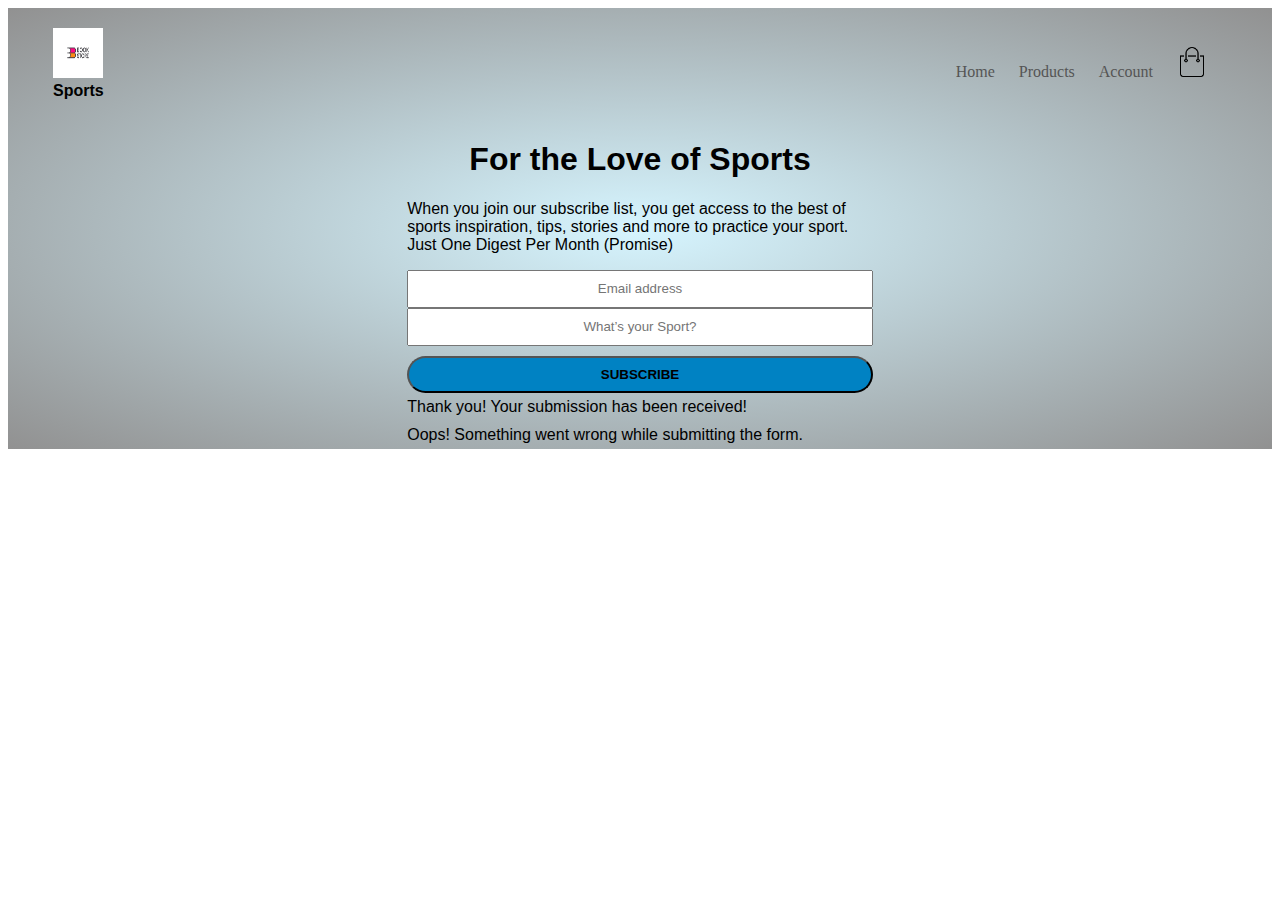
<file: subscribe.html>
<!DOCTYPE html>
<html lang="en">
<head>
    <meta charset="UTF-8">
    <link rel="stylesheet" href="style.css">
    <title>not yet</title>
</head>
<body>              
    <div class="container">
        <div class="nav-bar">
            <div class="logo">
                <a href="index.html"><img src="images/splogo.jpg" style="width:50px;height:50px;"/></a><br>
                <b style="font-family:Arial, Helvetica, sans-serif;">Sports</b>
            </div>
            <nav>
                <ul class="menu">
                    <li><a href="index.html">Home</a></li>
                    <li><a href="store.html">Products</a></li>
                    <li><a href="sign.html">Account</a></li>
                    <li><a href="store.html"><img src="images/cart.png" class="cart" title="Shop Now" width="30" height="30"/></a></li>
                </ul>
            </nav>
        </div>    
<!--subscribe-->
    <div class="sub" style="flex-wrap: wrap;margin: auto;">
    <h1 style="text-align: center;" >For the Love of Sports</h1>
    <p>When you join our subscribe list, you get access to the best of sports inspiration, tips, stories and more to practice your sport. 
        Just One Digest Per Month (Promise)</p>
        <div class="form-block">
            <form>
                <input type="email" class="submail" maxlength="256" name="email" data-name="Email" placeholder="Email address" id="email" required>
                <input type="text" class="subsports" maxlength="256" name="Sportname" data-name="Sportname" placeholder="What’s your Sport?" id="Sportname">
                <input type="submit" value="Subscribe"  class="Subscribe" onclick="alert('Thank you! Your submission has been received!');"/>
            </form>
            <div class="success">
                <div class="text-block-115">Thank you! Your submission has been received!</div>
            </div>
            <div class="fail">
                <div>Oops! Something went wrong while submitting the form.</div>
            </div>
        </div>
    </div>
    </div>
</body>
</html>
</file>
<file: style.css>
.nav-bar {
  display: flex;
  padding: 20px;
  align-items: center;
}
nav {
  flex: 1;
  text-align: right;
}
nav ul {
  display: inline-block;
  list-style-type: none;
}
nav ul li {
  display: inline-block;
  margin-right: 20px;
}
a {
  text-decoration: none;
  color: #555;
}
.container {
  max-width: 1300px;
  margin: auto;
  padding-left: 25px;
  padding-right: 25px;
  background: radial-gradient(#d6f5ff, rgba(0, 0, 0, 0.433)); /*);*/
}
.content {
  display: flex;
  align-items: center;
  justify-content: space-around;
}
.c2 img {
  flex-basis: 50%;
  float: right;
  padding: 50px 0;
}
.exp {
  display: inline-block;
  border-radius: 20px;
  color: #fff;
  padding: 8px 30px;
  margin: 30px 0;
  background: #ff523b;
}
.trend {
  margin: 70px 0;
  display: table;
  width: 100%;
  border-spacing: 40px;
}
.posters img {
  /*display: block;*/
  width: 100%;
  position: relative;
  display: inline-block;
  flex-wrap: wrap;
}

.posters {
  max-width: 100%;
}
.emailform {
  font-family: Roboto, sans-serif;
  color: #1a1b1f;
  font-size: 16px;
  line-height: 28px;
  font-weight: 400;
  box-sizing: border-box;
  width: auto;
}
.submail,
.subsports {
  box-sizing: border-box;
  display: block;
  width: 100%;
  height: 38px;
  padding: 8px 12px;
  text-align: center;
}
.Subscribe {
  box-sizing: border-box;
  display: inline-block;
  padding: 9px 15px;
  cursor: pointer;
  width: 100%;
  margin-top: 10px;
  border-radius: 20px;
  background-color: #0082c3;
  font-weight: 700;
  text-transform: uppercase;
}
.sub {
  font-family: Roboto, sans-serif;
  box-sizing: border-box;
  position: relative;
  align-items: center;
  min-height: 1px;
  padding-left: 10px;
  padding-right: 10px;
  width: 40%;
}
.form-block {
  font-size: 16px;
  line-height: 28px;
  font-weight: 400;
  box-sizing: border-box;
  width: auto;
}
.signup,
#loginform {
  background: radial-gradient(#fff, #c30000);
  flex-wrap: wrap;
  margin: auto;
  border: 0;
  padding: 10px;
  width: 30%;
  padding-top: 10px;
  padding-left: 20px;
  padding-right: 20px;
  padding-bottom: 20px;
}
button,
#signup {
  background-color: #c30000;
  color: white;
  border-radius: 20px;
  font-weight: 800;
  font-size: 20px;
  width: 100%;
  text-transform: uppercase;
}
.prev,
.next {
  width: 50px;
  background-color: black;
  opacity: 0.7;
  position: absolute;
  top: 1300px;
}
.prev,
.next,
#img {
  flex-wrap: wrap;
}
.prev {
  left: 0;
}
.next {
  right: 0;
}
/*products css*/
.btn-purchase {
  display: block;
  width: 40%;
  font-size: 1.75em;
}
.addbtn {
  background-color: transparent;
  color: #000;
  font-weight: 900;
  border: transparent;
  float: right;
}
.removebtn {
  color: white;
  background-color: #eb5757;
  border: none;
  border-radius: 0;
  /* width:auto*/
  font-weight: bold;
}
.item {
  /*max-width: 20%;
  background-color: lavender;
  flex-basis: 25%;
  max-width: 300px;*/
  width: calc(100% / 6);
  display: inline-block;
  vertical-align: top;
  border-radius: 6px;
  box-shadow: 0 0 16px #333;
  transition: all 1.5s ease;
  text-align: center;
  margin: 2%;
  padding: 20px;
}
.item-img {
  width: 100%;
}
.prod-row {
  /*overflow: hidden;
  max-width: 100%;*/
  /*box-sizing: border-box;
  display: flex;
  justify-content: space-between;*/
  width: 100%;
  text-align: center;
}
.details {
  padding-bottom: 40px;
  padding-block-end: -10px;
  padding-right: 3px;
  padding-left: 3px;
}
/*cart css*/
.c-row {
  text-decoration: initial;
  display: flex;
}
.cart-price,
.cart-item,
.cart-quantity {
  display: flex;
  align-items: center;
  border-bottom: 1px solid black;
  margin-right: 30px;
  padding-bottom: 10px;
  margin-top: 10px;
  width: 100%;
}
.c-item {
  width: 45%;
}
.cart-price {
  width: 20%;
  font-size: 1.2em;
  color: #333;
}

.cart-quantity {
  width: 35%;
}

.cart-item-title {
  color: #333;
  margin-left: 0.5em;
  font-size: 1.2em;
}

.cart-item-image {
  width: 75px;
  height: auto;
  border-radius: 10px;
}
.section-header {
  font-family: "Metal Mania";
  font-weight: normal;
  color: #333;
  text-align: center;
  font-size: 2.5em;
}
.follow {
  display: flex;
  justify-content: space-around;
}
/*.c3 {
  transition: transform 0.5s;
}
.c3 :hover {
  transform: translateY(-10px);
}*/
</file>
